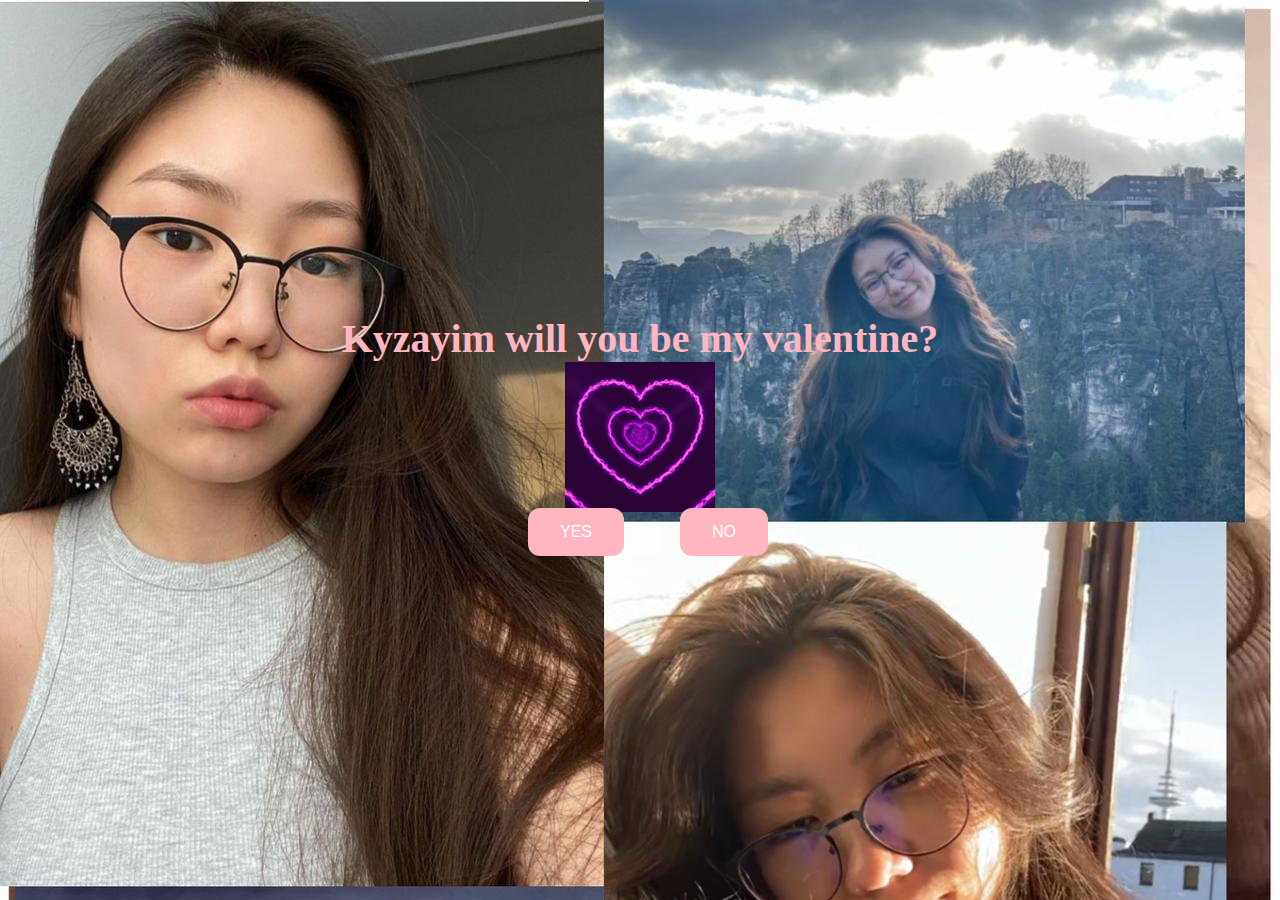
<file: index.html>
<!DOCTYPE html>
<html lang="ru">
    <head>
        <title>Kyzayim</title>
        <link href="./styles.css" rel="stylesheet"/>
    </head>
    <body>
        <div class="container">
            <div>
                <h1 class="header_text">Kyzayim will you be my valentine?</h1>
            </div>
            <div class="gif_container">
                <img src="./fy96 (1).gif">
            </div>
            <div class="buttons">
                <button class="btn" id="yesButton" onclick="nextPage()">YES</button>
                <button class="btn" id="noButton" onmouseover="moveButton()" onclick="moveButton()">NO</button>
                <script>
                    function nextPage() {
                        window.location.href = "yes.html";
                    }

                    function moveButton() {
                        var x = Math.random() * (window.innerWidth - document.getElementById('noButton').offsetWidth);
                        var y = Math.random() * (window.innerHeight - document.getElementById('noButton').offsetHeight);
                        document.getElementById('noButton').style.left = `${x}px`;
                        document.getElementById('noButton').style.top = `${y}px`;
                    }
                </script>
            </div>
        </div>
    </body>
</html>
</file>
<file: styles.css>
body {
    display: flex;
    justify-content: center;
    align-items: center;
    height: 90vh;
    background: url(./WhatsApp\ Image\ 2024-02-13\ at\ 22.59.22.jpeg);
}

#noButton {
    position: absolute;
    margin-left: 150px;
    transition: 0.5s;
}

#yesButton {
    position: absolute;
    margin-right: 150px;
}

.header_text {
    font-family: 'Nunito';
    font-size: 40px;
    font-weight: bold;
    color: #FFB6C1;
    text-align: center;
    margin-top: 20px;
    margin-bottom: 0px;
}

.buttons {
    display: flex;
    flex-direction: row;
    justify-content: center;
    align-items: center;
    margin-top: 20px;
    margin-left: 20px;
}

.btn {
    background-color: #FFB6C1;
    color: white;
    padding: 15px 32px;
    text-align: center;
    display: inline-block;
    font-size: 16px;
    margin: 4px 2px;
    cursor: pointer;
    border: none;
    border-radius: 12px;
    transition: background-color 0.3s ease;
}

.gif_container {
    display: flex;
    justify-content: center;
    align-items: center;
    margin-left: 0px;
}
</file>
